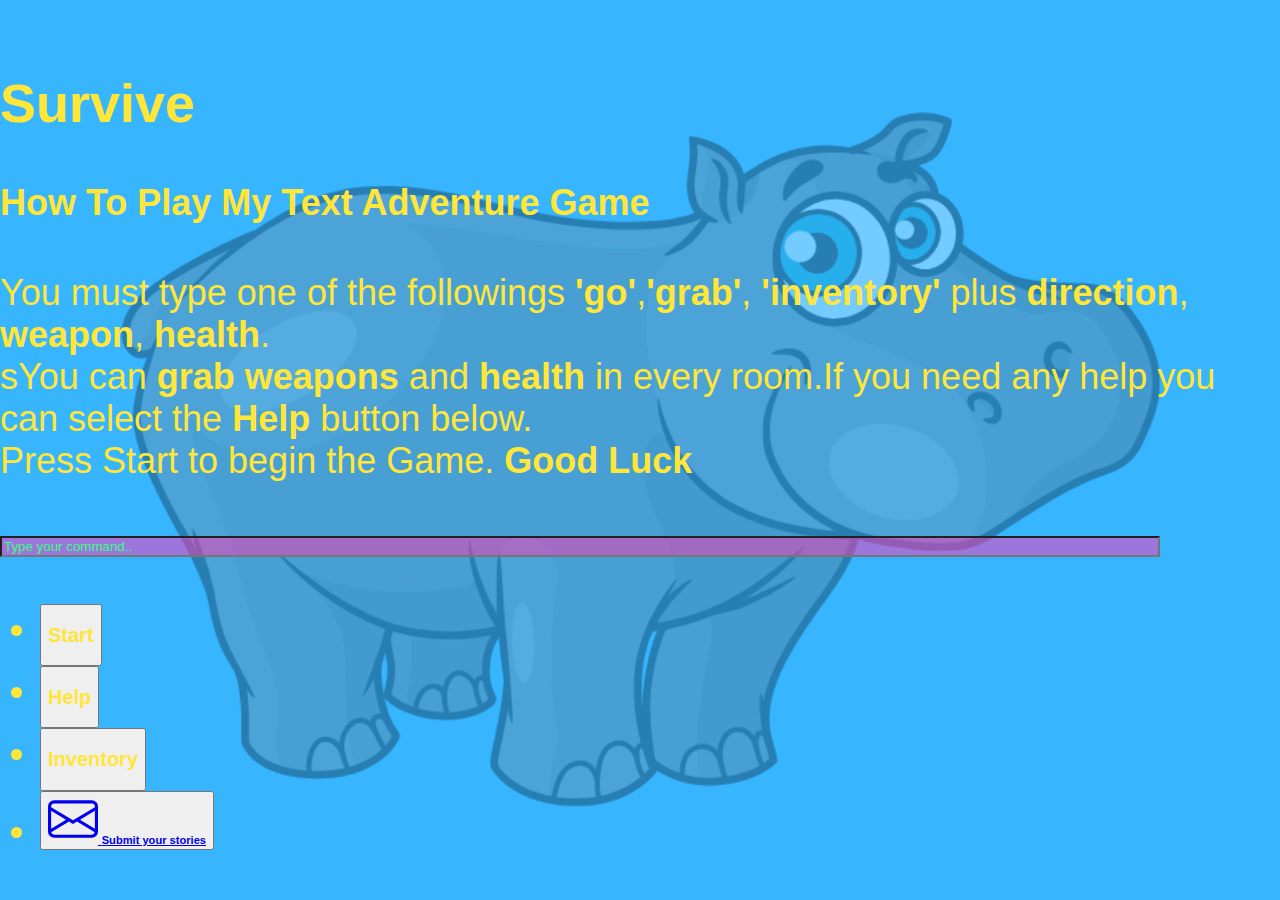
<file: index.html>
<!DOCTYPE html>
<html lang="en">
  <head>
    <meta charset="UTF-8" />
    <meta http-equiv="X-UA-Compatible" content="IE=edge" />
    <meta name="viewport" content="width=device-width, initial-scale=1.0" />
    <!-- OG adds -->
    <meta property="og:title" content="Fight For Your Life" />
    <meta property="og:description" content="For All Your Educational Needs With A Dependapotamus" />
    <meta
      property="og:image"
      content="./img/ffyl.png"
    />
    <meta
      property="og:url"
      content="https://rocky-recon.github.io/fight_for_your_life/"
    />
    <meta property="og:type " content="Text-Based Adventure Game" />

    <!-- CDN Google jQuery -->
    <script src="https://ajax.googleapis.com/ajax/libs/jquery/3.5.1/jquery.min.js"></script>

     <!-- Bootstrap CSS -->
     <link
     href="https://cdn.jsdelivr.net/npm/bootstrap@5.0.2/dist/css/bootstrap.min.css"
     rel="stylesheet"
     integrity="sha384-EVSTQN3/azprG1Anm3QDgpJLIm9Nao0Yz1ztcQTwFspd3yD65VohhpuuCOmLASjC"
     crossorigin="anonymous"
   />
   <link rel="stylesheet" href="https://cdn.jsdelivr.net/npm/bootstrap-icons@1.5.0/font/bootstrap-icons.css">

    <!-- CSS -->
    <link rel="stylesheet" href="./game.css" type="text/css" />

    <title>Fight For Your Life</title>
  </head>
  <body>
  <section id="game">
    <div class="jumbotron jumbotron-fluid">
      <div id="game-text"  class="text-center container">
          <h2 style="font-weight: bolder;">Survive</h2>
      </div>
      <div class="text-center">
      <input id="user-input" placeholder="Type your command.."></input>
    </div>
  </div>
  </section>
  <!-- Footer -->
  <section>
    <footer>
      <div class="container-fluid py-2" id="nav-bar">
        <ul class="nav flex-row justify-content-center">
          <li class="nav-item col-6 col-md-auto">
            <button class="btn btn-lg" style="color:#ffe638; font-weight: bolder;" onclick="changeRoom()" id="start-game">
             <h2>Start</h2> 
              <!-- <i class="bi bi-pin-map"></i>
                <small class="d-md-none ms-2">Game</small> -->
            </button>
          </li>
          <li class="nav-item col-6 col-md-auto">
            <button class="btn btn-lg" style="color:#ffe638; font-weight: bolder;" onclick="displayHelp() " id="help">
              <h2>Help</h2>
              
              <!-- <i class="bi bi-pin-map"></i>
                <small class="d-md-none ms-2">Map</small> -->
            </button>
          </li>
          <li class="nav-item col-6 col-md-auto">
            <button class="btn btn-lg" style="color:#ffe638; font-weight: bolder;"  id="inventory">
              <h2>Inventory</h2>
              <!-- <i class="bi bi-save"></i>
              <small class="d-md-none ms-2">Save</small> -->
            </button>
          </li>
                 <!-- Submit your stories -->
          <li class="nav-item col-6 col-md-auto">
            <button class="btn btn-sm" style="color:#ffe638; font-weight: bolder;" id="contact">
              <a
                href="mailto:damianmercado32@gmail.com"
                class="nav-link"
               
                ><svg xmlns="http://www.w3.org/2000/svg" width="50" height="50" fill="currentColor" class="bi bi-envelope" viewBox="0 0 16 16">
                    <path d="M0 4a2 2 0 0 1 2-2h12a2 2 0 0 1 2 2v8a2 2 0 0 1-2 2H2a2 2 0 0 1-2-2V4zm2-1a1 1 0 0 0-1 1v.217l7 4.2 7-4.2V4a1 1 0 0 0-1-1H2zm13 2.383-4.758 2.855L15 11.114v-5.73zm-.034 6.878L9.271 8.82 8 9.583 6.728 8.82l-5.694 3.44A1 1 0 0 0 2 13h12a1 1 0 0 0 .966-.739zM1 11.114l4.758-2.876L1 5.383v5.73z"/>
                  </svg>
                  <small class="d-md-none ms-2">Submit your stories</small>
                  </a
              >
            </button>
          </li>
        </ul>
      </div>
    </footer>
  </section>
<script type="text/javascript" src="rooms.js"></script>
<script type="text/javascript" src="script.js"></script>
  </body>
</html>
</file>
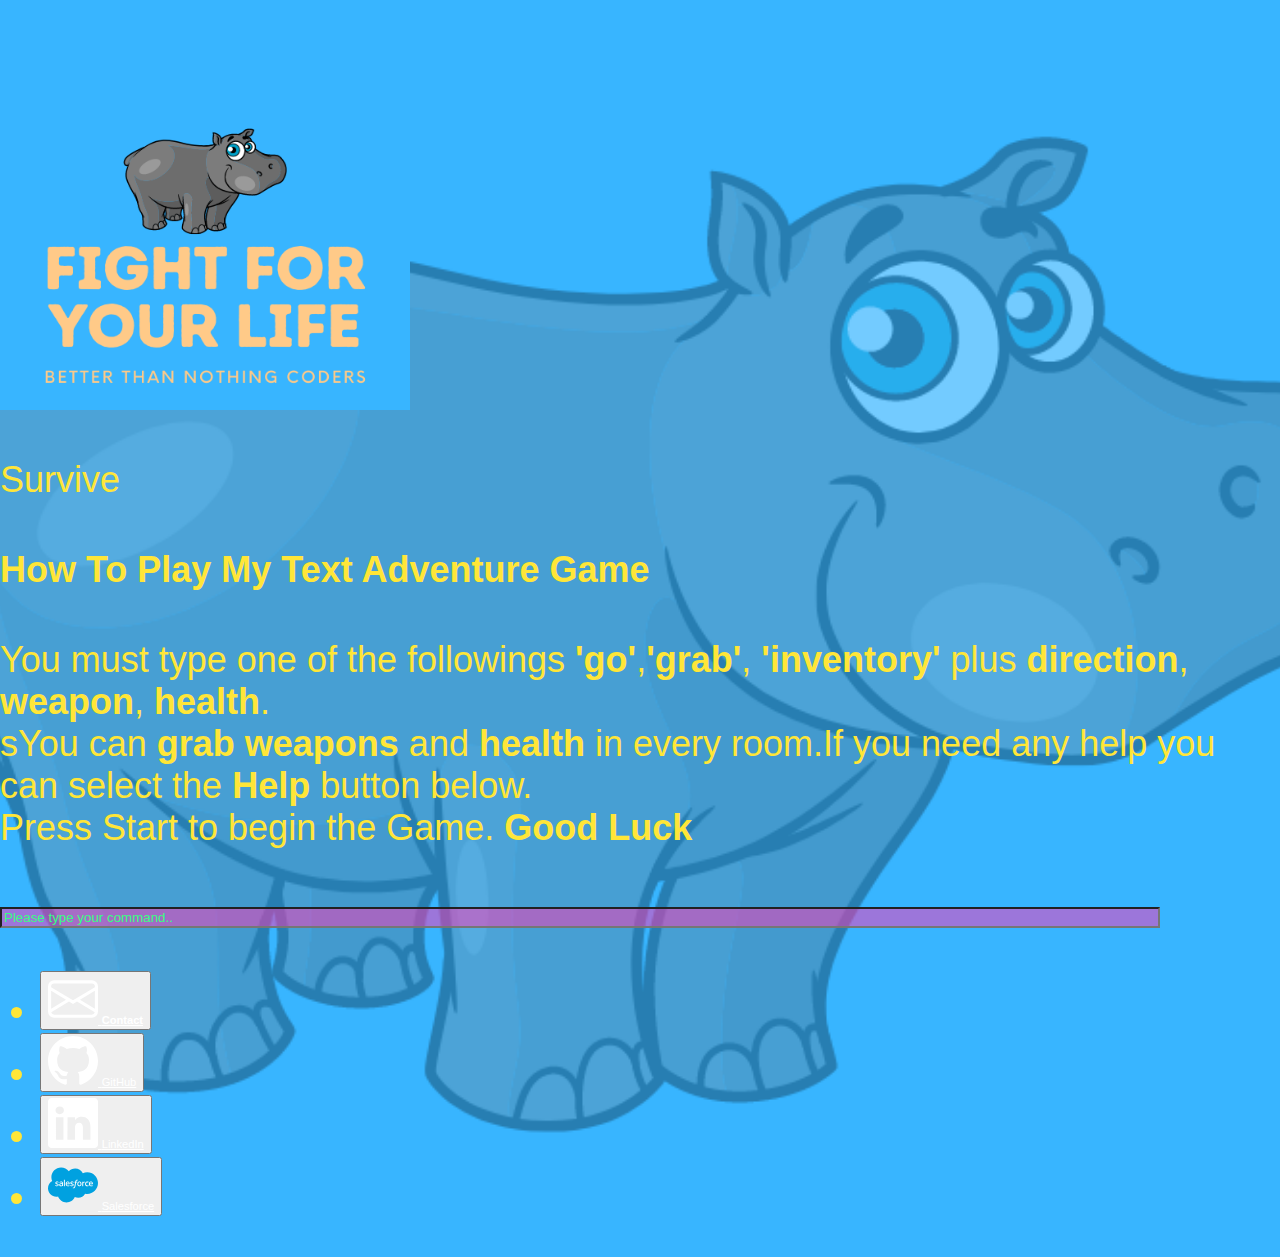
<file: idenx.html>
<!DOCTYPE html>
<html lang="en">
  <head>
    <meta charset="UTF-8" />
    <meta http-equiv="X-UA-Compatible" content="IE=edge" />
    <meta name="viewport" content="width=device-width, initial-scale=1.0" />
    <!-- OG adds -->
    <!-- <meta property="og:title" content="Fight For Your Life" />
    <meta property="og:description" content="For All Your Educational Needs With A Dependapotamus" />
    <meta
      property="og:image"
      content="/img/ffyl.png"
    />
    <meta
      property="og:url"
      content="https://rocky-recon.github.io/fight_for_your_life/"
    />
    <meta property="og:type " content="Text-Based Adventure Game" /> -->

    <!-- CDN Google jQuery -->
    <script src="https://ajax.googleapis.com/ajax/libs/jquery/3.5.1/jquery.min.js"></script>

     <!-- Bootstrap CSS -->
     <link
     href="https://cdn.jsdelivr.net/npm/bootstrap@5.0.2/dist/css/bootstrap.min.css"
     rel="stylesheet"
     integrity="sha384-EVSTQN3/azprG1Anm3QDgpJLIm9Nao0Yz1ztcQTwFspd3yD65VohhpuuCOmLASjC"
     crossorigin="anonymous"
   />
   <link rel="stylesheet" href="https://cdn.jsdelivr.net/npm/bootstrap-icons@1.5.0/font/bootstrap-icons.css">

    <!-- CSS -->
    <link rel="stylesheet" href="./game.css" type="text/css" />

    <title>Fight For Your Life</title>
  </head>
  <body>
          <div class="container-fluid ">
              <div class="text-center">
                 <img src="./img/ffyl.png" alt="" width="410" height="400"> 
              </div>
          </div>
      <div id="game-text"  class="text-center">
          <p>Survive</p>
      </div>
      <div class="text-center">
      <input id="user-input" placeholder="Please type your command.."></input>
    </div>
  <!-- Footer -->
  <section>
    <footer>
      <div class="container-fluid py-2" id="nav-bar">
        <!-- <h4 class="text-center">Better Than Nothing Crew</h4> -->
        <ul class="nav flex-row justify-content-center">
          <li class="nav-item col-6 col-md-auto">
            <button class="btn btn-sm" id="contact">
              <a
                href="mailto:damianmercado32@gmail.com"
                class="nav-link"
                style="color: white; font-weight: bolder"
                ><svg xmlns="http://www.w3.org/2000/svg" width="50" height="50" fill="currentColor" class="bi bi-envelope" viewBox="0 0 16 16">
                    <path d="M0 4a2 2 0 0 1 2-2h12a2 2 0 0 1 2 2v8a2 2 0 0 1-2 2H2a2 2 0 0 1-2-2V4zm2-1a1 1 0 0 0-1 1v.217l7 4.2 7-4.2V4a1 1 0 0 0-1-1H2zm13 2.383-4.758 2.855L15 11.114v-5.73zm-.034 6.878L9.271 8.82 8 9.583 6.728 8.82l-5.694 3.44A1 1 0 0 0 2 13h12a1 1 0 0 0 .966-.739zM1 11.114l4.758-2.876L1 5.383v5.73z"/>
                  </svg>
                  <small class="d-md-none ms-2">Contact</small>
                  </a
              >
            </button>
          </li>
          <li class="nav-item col-6 col-md-auto">
            <button class="btn btn-sm">
              <a
                href="https://github.com/rocky-recon"
                class="nav-link"
                style="color: white"
              >
                <svg
                  xmlns="http://www.w3.org/2000/svg"
                  width="50"
                  height="50"
                  fill="currentColor"
                  class="bi bi-github"
                  viewBox="0 0 16 16"
                >
                  <path
                    d="M8 0C3.58 0 0 3.58 0 8c0 3.54 2.29 6.53 5.47 7.59.4.07.55-.17.55-.38 0-.19-.01-.82-.01-1.49-2.01.37-2.53-.49-2.69-.94-.09-.23-.48-.94-.82-1.13-.28-.15-.68-.52-.01-.53.63-.01 1.08.58 1.23.82.72 1.21 1.87.87 2.33.66.07-.52.28-.87.51-1.07-1.78-.2-3.64-.89-3.64-3.95 0-.87.31-1.59.82-2.15-.08-.2-.36-1.02.08-2.12 0 0 .67-.21 2.2.82.64-.18 1.32-.27 2-.27.68 0 1.36.09 2 .27 1.53-1.04 2.2-.82 2.2-.82.44 1.1.16 1.92.08 2.12.51.56.82 1.27.82 2.15 0 3.07-1.87 3.75-3.65 3.95.29.25.54.73.54 1.48 0 1.07-.01 1.93-.01 2.2 0 .21.15.46.55.38A8.012 8.012 0 0 0 16 8c0-4.42-3.58-8-8-8z"
                  />
                </svg>
                <small class="d-md-none ms-2">GitHub</small>
              </a>
            </button>
          </li>
          <li class="nav-item col-6 col-md-auto">
            <button class="btn btn-sm">
              <a
                href="https://www.linkedin.com/in/damian-m-15539b121"
                class="nav-link"
                style="color: white"
              >
                <svg
                  xmlns="http://www.w3.org/2000/svg"
                  width="50"
                  height="50"
                  fill="currentColor"
                  class="bi bi-linkedin"
                  viewBox="0 0 16 16"
                >
                  <path
                    d="M0 1.146C0 .513.526 0 1.175 0h13.65C15.474 0 16 .513 16 1.146v13.708c0 .633-.526 1.146-1.175 1.146H1.175C.526 16 0 15.487 0 14.854V1.146zm4.943 12.248V6.169H2.542v7.225h2.401zm-1.2-8.212c.837 0 1.358-.554 1.358-1.248-.015-.709-.52-1.248-1.342-1.248-.822 0-1.359.54-1.359 1.248 0 .694.521 1.248 1.327 1.248h.016zm4.908 8.212V9.359c0-.216.016-.432.08-.586.173-.431.568-.878 1.232-.878.869 0 1.216.662 1.216 1.634v3.865h2.401V9.25c0-2.22-1.184-3.252-2.764-3.252-1.274 0-1.845.7-2.165 1.193v.025h-.016a5.54 5.54 0 0 1 .016-.025V6.169h-2.4c.03.678 0 7.225 0 7.225h2.4z"
                  />
                </svg>
                <small class="d-md-none ms-2">LinkedIn</small>
              </a>
            </button>
          </li>
          <li class="nav-item col-6 col-md-auto">
            <button class="btn btn-sm">
              <a
                href="https://trailblazer.me/id/dmercado9"
                class="nav-link"
                style="color: white"
              >
                <svg
                  xmlns="http://www.w3.org/2000/svg"
                  width="50"
                  height="50"
                  viewBox="0.5 0.5 999 699.242"
                >
                  <path
                    fill="#00A1E0"
                    d="M416.224 76.763c32.219-33.57 77.074-54.391 126.682-54.391 65.946 0 123.48 36.772 154.12 91.361 26.626-11.896 56.098-18.514 87.106-18.514 118.94 0 215.368 97.268 215.368 217.247 0 119.993-96.428 217.261-215.368 217.261a213.735 213.735 0 0 1-42.422-4.227c-26.981 48.128-78.397 80.646-137.412 80.646-24.705 0-48.072-5.706-68.877-15.853-27.352 64.337-91.077 109.448-165.348 109.448-77.344 0-143.261-48.939-168.563-117.574-11.057 2.348-22.513 3.572-34.268 3.572C75.155 585.74.5 510.317.5 417.262c0-62.359 33.542-116.807 83.378-145.937-10.26-23.608-15.967-49.665-15.967-77.06C67.911 87.25 154.79.5 261.948.5c62.914 0 118.827 29.913 154.276 76.263"
                  />
                  <path
                    fill="#FFF"
                    d="M145.196 363.11c-.626 1.637.228 1.979.427 2.263 1.878 1.366 3.786 2.349 5.707 3.444 10.189 5.407 19.81 6.986 29.871 6.986 20.492 0 33.214-10.9 33.214-28.447v-.341c0-16.224-14.358-22.115-27.835-26.37l-1.75-.569c-10.161-3.302-18.927-6.147-18.927-12.836v-.355c0-5.721 5.123-9.934 13.064-9.934 8.823 0 19.297 2.932 26.042 6.66 0 0 1.978 1.281 2.704-.64.398-1.025 3.814-10.218 4.17-11.214.384-1.082-.299-1.879-.996-2.306-7.699-4.682-18.344-7.884-29.358-7.884l-2.049.014c-18.756 0-31.848 11.328-31.848 27.565v.342c0 17.119 14.444 22.669 27.978 26.54l2.177.669c9.862 3.031 18.358 5.635 18.358 12.58v.342c0 6.347-5.521 11.071-14.43 11.071-3.458 0-14.487-.071-26.398-7.6-1.438-.84-2.277-1.451-3.387-2.12-.583-.37-2.049-1.011-2.689.925l-4.045 11.215zM445.194 363.11c-.626 1.637.228 1.979.427 2.263 1.878 1.366 3.786 2.349 5.706 3.444 10.189 5.407 19.811 6.986 29.871 6.986 20.492 0 33.215-10.9 33.215-28.447v-.341c0-16.224-14.359-22.115-27.836-26.37l-1.75-.569c-10.161-3.302-18.928-6.147-18.928-12.836v-.355c0-5.721 5.123-9.934 13.064-9.934 8.823 0 19.297 2.932 26.043 6.66 0 0 1.978 1.281 2.703-.64.398-1.025 3.814-10.218 4.17-11.214.385-1.082-.299-1.879-.996-2.306-7.699-4.682-18.344-7.884-29.358-7.884l-2.05.014c-18.756 0-31.848 11.328-31.848 27.565v.342c0 17.119 14.444 22.669 27.978 26.54l2.177.669c9.862 3.031 18.373 5.635 18.373 12.58v.342c0 6.347-5.536 11.071-14.445 11.071-3.457 0-14.486-.071-26.397-7.6-1.438-.84-2.291-1.423-3.372-2.12-.371-.242-2.107-.911-2.705.925l-4.042 11.215zM649.995 328.74c0 9.919-1.85 17.731-5.493 23.253-3.601 5.465-9.051 8.126-16.649 8.126-7.613 0-13.035-2.647-16.579-8.126-3.587-5.507-5.407-13.334-5.407-23.253 0-9.904 1.82-17.703 5.407-23.168 3.544-5.407 8.966-8.04 16.579-8.04 7.599 0 13.049 2.633 16.664 8.04 3.629 5.464 5.478 13.263 5.478 23.168m17.106-18.386c-1.68-5.679-4.298-10.688-7.784-14.857-3.487-4.184-7.898-7.542-13.136-9.99-5.223-2.433-11.398-3.671-18.328-3.671-6.945 0-13.121 1.238-18.344 3.671-5.237 2.448-9.648 5.807-13.149 9.99-3.472 4.184-6.091 9.193-7.784 14.857-1.665 5.649-2.505 11.825-2.505 18.386s.84 12.751 2.505 18.386c1.693 5.664 4.298 10.674 7.799 14.857 3.486 4.184 7.912 7.528 13.135 9.904 5.236 2.377 11.398 3.586 18.344 3.586 6.93 0 13.092-1.209 18.328-3.586 5.223-2.376 9.648-5.721 13.136-9.904 3.486-4.17 6.104-9.179 7.784-14.857 1.68-5.649 2.519-11.84 2.519-18.386s-.841-12.737-2.52-18.386M807.568 357.47c-.569-1.665-2.177-1.039-2.177-1.039-2.49.954-5.138 1.836-7.955 2.277-2.861.44-6.006.669-9.379.669-8.281 0-14.856-2.462-19.566-7.329-4.725-4.867-7.372-12.736-7.344-23.381.029-9.691 2.362-16.978 6.561-22.527 4.17-5.521 10.517-8.354 18.984-8.354 7.059 0 12.438.811 18.072 2.59 0 0 1.352.583 1.992-1.181 1.494-4.156 2.604-7.13 4.198-11.698.456-1.295-.654-1.85-1.053-2.007-2.22-.868-7.457-2.276-11.413-2.874-3.7-.569-8.026-.868-12.836-.868-7.188 0-13.591 1.224-19.069 3.672-5.465 2.433-10.104 5.791-13.775 9.976-3.672 4.184-6.461 9.192-8.325 14.856-1.85 5.649-2.789 11.854-2.789 18.415 0 14.188 3.828 25.657 11.385 34.054 7.57 8.425 18.941 12.708 33.77 12.708 8.766 0 17.76-1.778 24.221-4.326 0 0 1.238-.598.697-2.034l-4.199-11.599zM837.497 319.238c.811-5.507 2.334-10.09 4.682-13.661 3.544-5.422 8.951-8.396 16.551-8.396s12.623 2.988 16.223 8.396c2.391 3.571 3.43 8.354 3.843 13.661h-41.299zm57.592-12.111c-1.451-5.479-5.052-11.015-7.414-13.548-3.729-4.013-7.371-6.816-10.986-8.382-4.725-2.021-10.389-3.358-16.593-3.358-7.229 0-13.79 1.21-19.112 3.714-5.336 2.505-9.818 5.921-13.334 10.176-3.516 4.24-6.162 9.292-7.842 15.027-1.693 5.707-2.547 11.926-2.547 18.485 0 6.675.883 12.894 2.633 18.486 1.765 5.636 4.582 10.602 8.396 14.714 3.799 4.142 8.695 7.387 14.558 9.648 5.821 2.249 12.894 3.416 21.019 3.401 16.722-.057 25.53-3.785 29.159-5.792.641-.355 1.253-.981.483-2.774l-3.785-10.603c-.568-1.579-2.177-.996-2.177-.996-4.142 1.537-10.032 4.298-23.766 4.27-8.979-.014-15.64-2.661-19.81-6.803-4.283-4.24-6.375-10.474-6.745-19.268l57.905.057s1.522-.028 1.68-1.509c.057-.624 1.993-11.895-1.722-24.945M373.762 319.238c.825-5.507 2.334-10.09 4.682-13.661 3.543-5.422 8.951-8.396 16.55-8.396s12.623 2.988 16.237 8.396c2.376 3.571 3.415 8.354 3.828 13.661h-41.297zm57.577-12.111c-1.451-5.479-5.037-11.015-7.399-13.548-3.729-4.013-7.372-6.816-10.986-8.382-4.725-2.021-10.388-3.358-16.593-3.358-7.215 0-13.79 1.21-19.112 3.714-5.336 2.505-9.819 5.921-13.334 10.176-3.515 4.24-6.162 9.292-7.841 15.027-1.679 5.707-2.547 11.926-2.547 18.485 0 6.675.882 12.894 2.633 18.486 1.765 5.636 4.583 10.602 8.396 14.714 3.8 4.142 8.695 7.387 14.558 9.648 5.821 2.249 12.893 3.416 21.019 3.401 16.721-.057 25.53-3.785 29.159-5.792.641-.355 1.252-.981.484-2.774l-3.771-10.603c-.584-1.579-2.191-.996-2.191-.996-4.141 1.537-10.019 4.298-23.78 4.27-8.965-.014-15.625-2.661-19.795-6.803-4.284-4.24-6.375-10.474-6.746-19.268l57.905.057s1.522-.028 1.679-1.509c.055-.624 1.99-11.895-1.738-24.945M248.601 357.153c-2.263-1.808-2.576-2.263-3.344-3.43-1.139-1.779-1.722-4.312-1.722-7.528 0-5.095 1.679-8.752 5.166-11.214-.042.015 4.981-4.34 16.792-4.184 8.296.114 15.71 1.338 15.71 1.338v26.327h.014s-7.357 1.579-15.639 2.077c-11.783.712-17.02-3.4-16.977-3.386m23.039-40.686c-2.348-.171-5.394-.271-9.037-.271-4.966 0-9.762.626-14.259 1.836-4.525 1.209-8.595 3.103-12.096 5.606a27.927 27.927 0 0 0-8.396 9.549c-2.049 3.814-3.088 8.311-3.088 13.349 0 5.123.882 9.577 2.647 13.221 1.765 3.657 4.312 6.702 7.556 9.051 3.216 2.348 7.187 4.069 11.797 5.108 4.54 1.039 9.691 1.565 15.327 1.565 5.934 0 11.854-.483 17.589-1.466 5.678-.968 12.651-2.377 14.586-2.817a146.25 146.25 0 0 0 4.056-1.039c1.438-.355 1.324-1.893 1.324-1.893l-.029-52.952c0-11.613-3.102-20.223-9.207-25.559-6.077-5.322-15.028-8.013-26.597-8.013-4.341 0-11.328.599-15.512 1.438 0 0-12.651 2.448-17.86 6.518 0 0-1.138.712-.512 2.306l4.099 11.015c.512 1.423 1.893.939 1.893.939s.441-.171.954-.47c11.143-6.062 25.231-5.877 25.231-5.877 6.262 0 11.072 1.252 14.316 3.742 3.159 2.419 4.767 6.076 4.767 13.789v2.448c-4.981-.711-9.549-1.123-9.549-1.123M738.669 286.631c.44-1.31-.484-1.936-.869-2.078-.981-.384-5.905-1.423-9.705-1.665-7.271-.441-11.312.783-14.928 2.405-3.586 1.622-7.57 4.24-9.791 7.215v-7.044c0-.982-.697-1.765-1.665-1.765h-14.843c-.967 0-1.664.782-1.664 1.765v86.366c0 .968.797 1.765 1.764 1.765h15.213a1.76 1.76 0 0 0 1.75-1.765v-43.147c0-5.792.641-11.569 1.922-15.198 1.252-3.587 2.96-6.461 5.066-8.525 2.12-2.049 4.525-3.486 7.158-4.297 2.689-.826 5.663-1.096 7.77-1.096 3.031 0 6.361.782 6.361.782 1.109.128 1.736-.555 2.105-1.565.997-2.647 3.815-10.574 4.356-12.153"
                  />
                  <path
                    fill="#FFF"
                    d="M595.874 246.603c-1.85-.569-3.529-.954-5.721-1.366-2.221-.398-4.867-.598-7.869-.598-10.475 0-18.729 2.96-24.52 8.794-5.764 5.807-9.678 14.644-11.642 26.271l-.712 3.913h-13.148s-1.594-.057-1.936 1.68l-2.148 12.053c-.157 1.139.342 1.864 1.878 1.864h12.794l-12.979 72.463c-1.011 5.835-2.178 10.631-3.473 14.273-1.267 3.587-2.504 6.276-4.041 8.24-1.48 1.879-2.875 3.273-5.295 4.084-1.992.669-4.297.982-6.816.982-1.395 0-3.258-.229-4.639-.513-1.366-.271-2.092-.569-3.131-1.011 0 0-1.494-.568-2.092.926-.47 1.238-3.885 10.615-4.298 11.769-.398 1.152.171 2.049.896 2.319 1.708.598 2.974.996 5.294 1.551 3.217.755 5.934.797 8.481.797 5.322 0 10.189-.754 14.217-2.205 4.042-1.466 7.57-4.014 10.701-7.457 3.373-3.729 5.493-7.628 7.515-12.964 2.006-5.266 3.729-11.812 5.094-19.439l13.05-73.815h19.069s1.607.057 1.936-1.693l2.162-12.039c.143-1.152-.341-1.864-1.893-1.864h-18.514c.1-.412.939-6.931 3.06-13.063.911-2.604 2.618-4.725 4.056-6.177 1.424-1.423 3.06-2.433 4.854-3.017 1.835-.598 3.928-.882 6.219-.882 1.736 0 3.457.199 4.752.469 1.793.385 2.49.584 2.961.727 1.893.569 2.148.014 2.519-.896l4.426-12.153c.455-1.312-.669-1.867-1.067-2.023M337.194 371.834c0 .968-.697 1.751-1.665 1.751h-15.355c-.968 0-1.651-.783-1.651-1.751v-123.58c0-.967.683-1.75 1.651-1.75h15.355c.968 0 1.665.783 1.665 1.75v123.58z"
                  />
                </svg>
                <small class="d-md-none ms-2">Salesforce</small>
              </a>
            </button>
          </li>
        </ul>
      </div>
    </footer>
  </section>
<script type="text/javascript" src="rooms.js"></script>
<script type="text/javascript" src="script.js"></script>
  </body>
</html>
</file>
<file: game.css>
/* Making full length screens */
html,
body {
  height: 100%;
  width: 100%;
  align-content: space-around;
  background-color: #38b5ff;
  background: url("./img/background.png") center no-repeat;
  background-size: cover;
  color: #ffe638;
  display: grid;
  justify-content: center;
  font-family: "Montserrat", sans-serif;
  font-size: 1.5rem;
  /* font-weight: bolder; */
  word-wrap: break-word;
}

#user-input {
  background-color: rgba(255, 56, 181, 0.5);
  border-color: none;
  color: #ffe638;
  width: 90%;
}

/* Chrome, Firefox, Opera, Safari 10.1+ */
::placeholder {
  color: #38ff82;
  /* Fireforx needs the opacity */
  opacity: 1;
}

/* Internet Explorer 10-11 */
:-ms-input-placeholder {
  color: #38ff82;
}

#help-text {
  background-color: rgba(56, 181, 255, 0.25);
  border-radius: 5%;
}

@media (max-width: 767px) {
  body {
    width: 100vw;
  }
}
@media (min-width: 768px) and (max-width: 1024px) {
  body {
    width: 100vw;
  }
}
@media (min-width: 1025px) {
  body {
    width: 100vw;
  }
}
</file>
